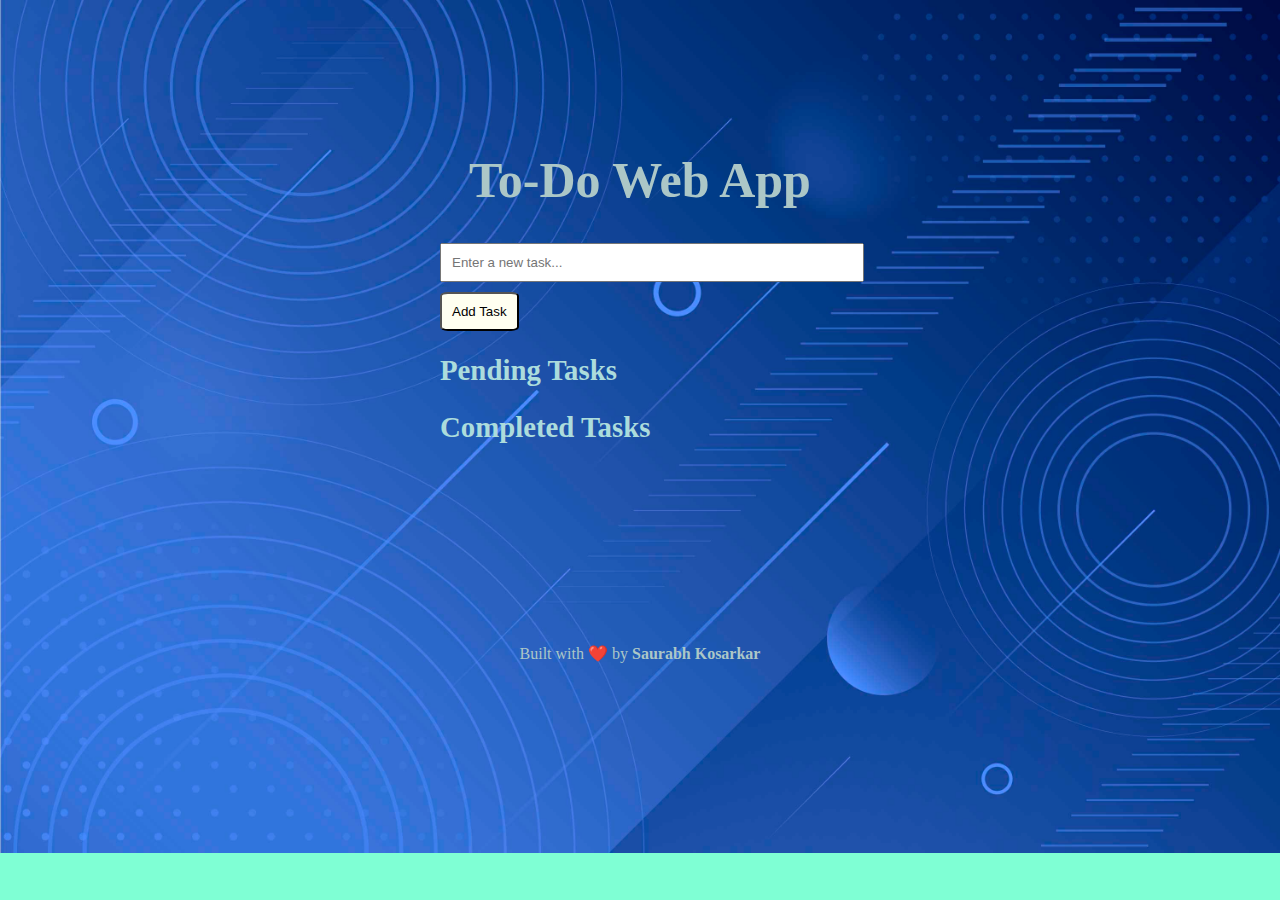
<file: index.html>
<!DOCTYPE html>
<html>
<head>
  <title>To-Do App</title>
  <link rel="stylesheet" type="text/css" href="styles.css">
</head>
<body>
  <div class="container">
    <h1>To-Do Web App</h1>
    <div>
      <input type="text" id="taskInput" placeholder="Enter a new task...">
      <button id="addTaskBtn">Add Task</button>
    </div>
    <div class="task-list">
      <h2>Pending Tasks</h2>
      <ul id="pendingTasks"></ul>
    </div>
    <div class="task-list">
      <h2>Completed Tasks</h2>
      <ul id="completedTasks"></ul>
    </div>
  </div>
  
  <script src="script.js"></script>
  <footer>
    <p>Built with ❤️ by <b>Saurabh Kosarkar</b></p>
  </footer>
</body>
</html>
</file>
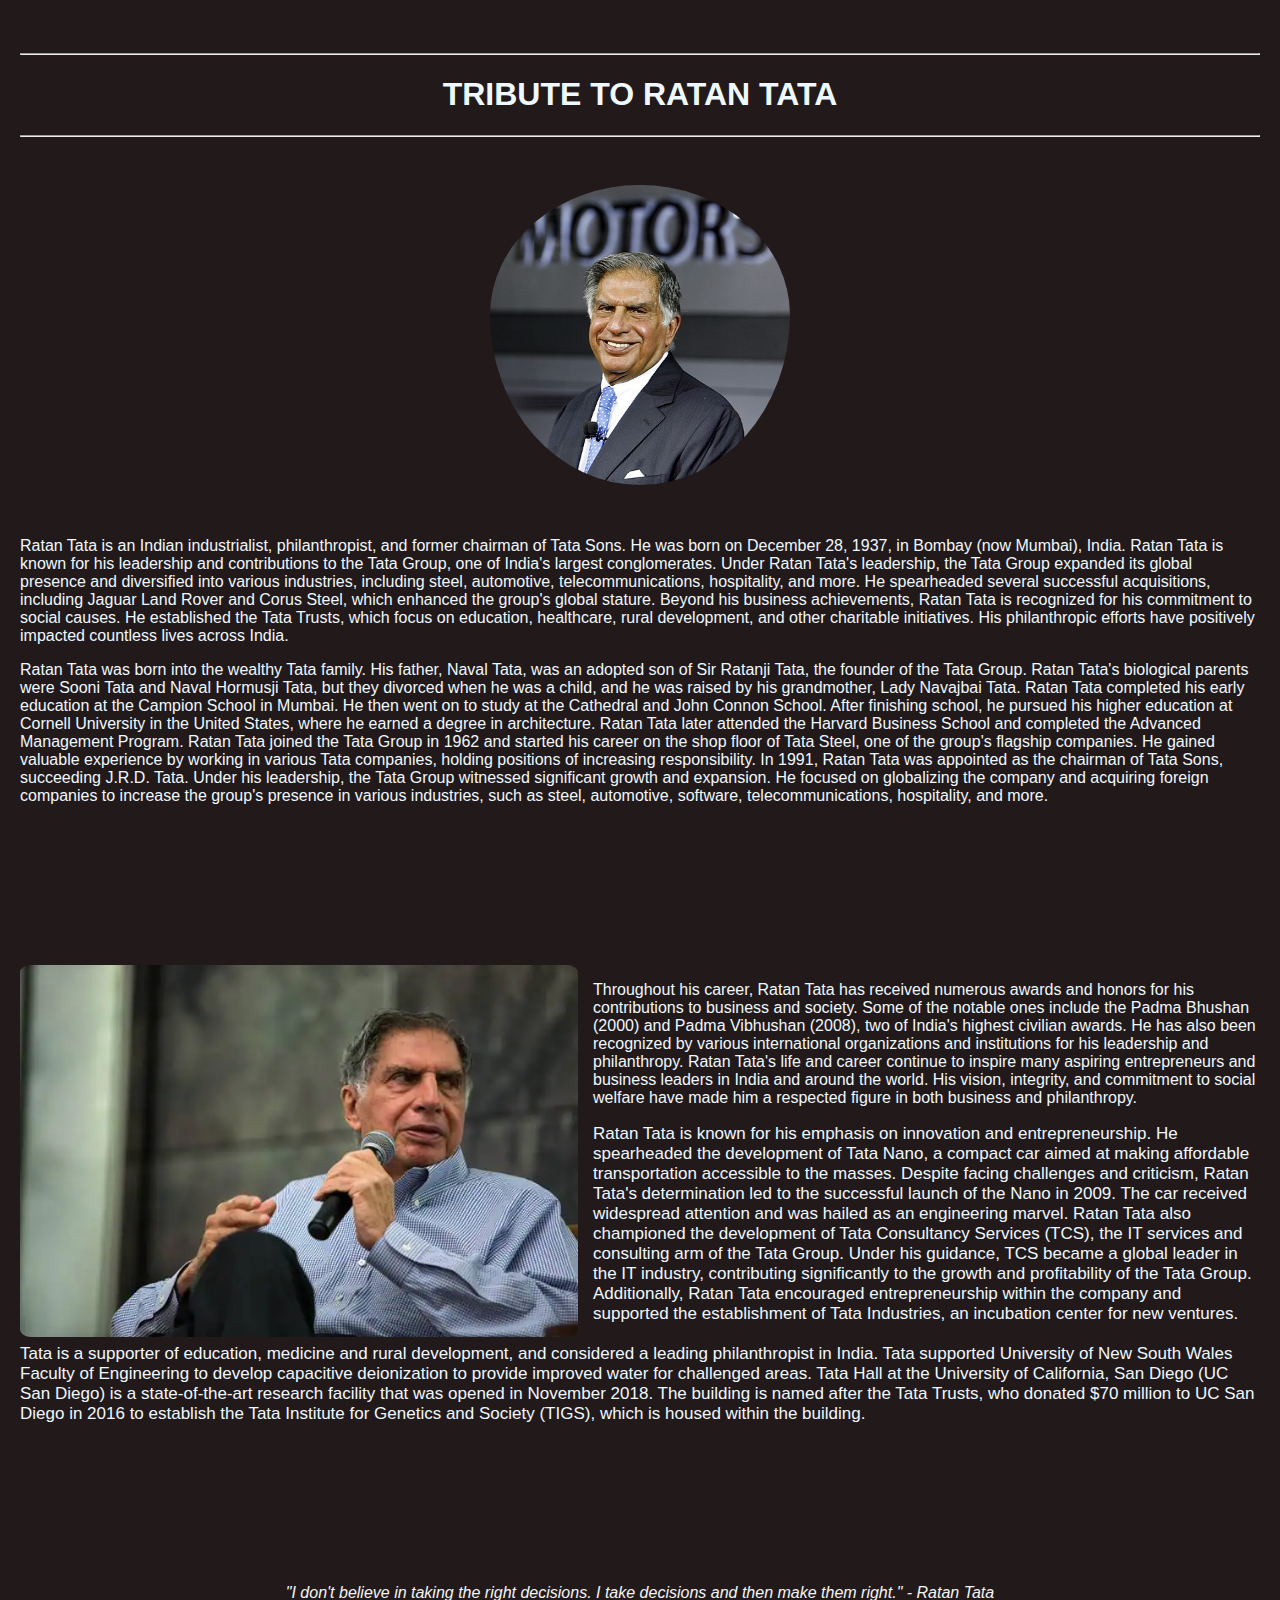
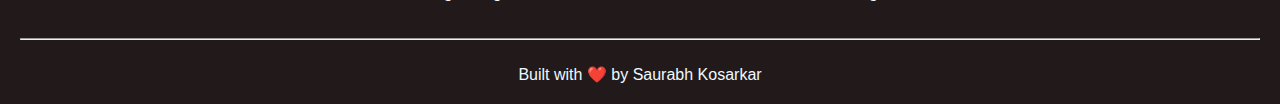
<file: tata.html>
<!DOCTYPE html>
<html>
<head>
    <title>Tribute to Ratan Tata</title>
    <link rel="stylesheet" type="text/css" href="style.css">
    <meta name="viewport" content="width=device-width, initial-scale=1.0">
    <style>
    align-items:center;
    justify-content:center;
    </style>
</head>
<body>
    <hr>
    <h1>TRIBUTE TO RATAN TATA</h1>
    <hr>
    <img id=img1 src="ratan tata.jpg" alt="Ratan Tata">
    <br>
    <br>
    <p>
        Ratan Tata is an Indian industrialist, philanthropist, and former chairman of Tata Sons. He was born on December 28, 1937, in Bombay (now Mumbai), India. Ratan Tata is known for his leadership and contributions to the Tata Group, one of India's largest conglomerates.
        Under Ratan Tata's leadership, the Tata Group expanded its global presence and diversified into various industries, including steel, automotive, telecommunications, hospitality, and more. He spearheaded several successful acquisitions, including Jaguar Land Rover and Corus Steel, which enhanced the group's global stature.
        Beyond his business achievements, Ratan Tata is recognized for his commitment to social causes. He established the Tata Trusts, which focus on education, healthcare, rural development, and other charitable initiatives. His philanthropic efforts have positively impacted countless lives across India.
    </p>
    <p>
        Ratan Tata was born into the wealthy Tata family. His father, Naval Tata, was an adopted son of Sir Ratanji Tata, the founder of the Tata Group. Ratan Tata's biological parents were Sooni Tata and Naval Hormusji Tata, but they divorced when he was a child, and he was raised by his grandmother, Lady Navajbai Tata.
        Ratan Tata completed his early education at the Campion School in Mumbai. He then went on to study at the Cathedral and John Connon School. After finishing school, he pursued his higher education at Cornell University in the United States, where he earned a degree in architecture. Ratan Tata later attended the Harvard Business School and completed the Advanced Management Program.
        Ratan Tata joined the Tata Group in 1962 and started his career on the shop floor of Tata Steel, one of the group's flagship companies. He gained valuable experience by working in various Tata companies, holding positions of increasing responsibility.

In 1991, Ratan Tata was appointed as the chairman of Tata Sons, succeeding J.R.D. Tata. Under his leadership, the Tata Group witnessed significant growth and expansion. He focused on globalizing the company and acquiring foreign companies to increase the group's presence in various industries, such as steel, automotive, software, telecommunications, hospitality, and more.
    </p>

    <div class="wrapper">
        <img id=img2 src="ratan tata 1.webp" alt="ratan tata image 1">
        <div class="text-box">
            <p id="p2">Throughout his career, Ratan Tata has received numerous awards and honors for his contributions to business and society. Some of the notable ones include the Padma Bhushan (2000) and Padma Vibhushan (2008), two of India's highest civilian awards. He has also been recognized by various international organizations and institutions for his leadership and philanthropy.

            Ratan Tata's life and career continue to inspire many aspiring entrepreneurs and business leaders in India and around the world. His vision, integrity, and commitment to social welfare have made him a respected figure in both business and philanthropy.</p>
            <p id="p3">Ratan Tata is known for his emphasis on innovation and entrepreneurship. He spearheaded the development of Tata Nano, a compact car aimed at making affordable transportation accessible to the masses. Despite facing challenges and criticism, Ratan Tata's determination led to the successful launch of the Nano in 2009. The car received widespread attention and was hailed as an engineering marvel.

Ratan Tata also championed the development of Tata Consultancy Services (TCS), the IT services and consulting arm of the Tata Group. Under his guidance, TCS became a global leader in the IT industry, contributing significantly to the growth and profitability of the Tata Group. Additionally, Ratan Tata encouraged entrepreneurship within the company and supported the establishment of Tata Industries, an incubation center for new ventures.<br><br>
Tata is a supporter of education, medicine and rural development, and considered a leading philanthropist in India. Tata supported University of New South Wales Faculty of Engineering to develop capacitive deionization to provide improved water for challenged areas.

Tata Hall at the University of California, San Diego (UC San Diego) is a state-of-the-art research facility that was opened in November 2018. The building is named after the Tata Trusts, who donated $70 million to UC San Diego in 2016 to establish the Tata Institute for Genetics and Society (TIGS), which is housed within the building.</p>       </div>
    </div>  
    <br>
    <p id="quote">
        "I don't believe in taking the right decisions. I take decisions and then make them right." - Ratan Tata
    </p>
    <br>
    <hr>
    <p id="sk">Built with ❤️ by Saurabh Kosarkar</p>
</body>
</html>
</file>
<file: styles.css>
.container {
  max-width: 400px;
  margin: 0 auto;
  padding: 20px;
}
body
{
  padding-top: 7%;
  background-color: aquamarine;
  background-size:100%;
  background-attachment: fixed;
  background-repeat: no-repeat;
}
body
{
  background-image:url(bg\ for\ to\ do.jpg);
}

h1 {
  text-align:center;
  font-size:50px;
  color:rgb(172, 199, 199);
}
h2
{
  color:rgb(172,220,220);
}

input[type="text"] {
  width: 100%;
  padding: 10px;
  margin-bottom: 10px;
}

button {
  padding: 10px;
  background-color:ivory;
  border-radius:10%;
}

.task-list {
  margin-top: 20px;
  padding-right: 50px;
  color: aliceblue;
  font-size: larger; 
}

ul {
  list-style-type: none;
  padding: 0;
}

li {
  margin-bottom: 5px;
}

.completed {
  text-decoration: line-through;
  color: #999;
}
p
{
  text-align: center;
  padding-top: 140px;
  color: rgb(172, 199, 199);
}
</file>
<file: style.css>
body 
{
    padding-top: 25px;
    font-family: Arial, sans-serif;
    margin: 20px;
    background-color: rgb(34, 26, 26);
} 
h1 
{
    text-align: center;
    color:aliceblue;
}
p
{
    margin-bottom: 10px;
    color: aliceblue;
}
#img1
{
    padding-top: 40px;
    display: block;
    margin: 0 auto;
    width: 300px;
    height: 300px;
    border-radius: 50%;
    object-fit: cover;
}
#img2
{
    margin-top:0%;
    border-radius:2%;
    float: left;
    width: 45%;
    margin-right: 15px;
}
#quote
{
    padding-top: 30px;
    font-style: italic;
    text-align: center;
    color:whitesmoke;
    margin-top: 20px;
}
#sk
{
    margin-top: 02%;
    text-align: center;
}
.wrapper
{
    margin:150px auto;
    float:left
}
.text-box
{
    color: aliceblue;
    
}
#p2
{
    font-family: 'Courier New', ;
    font size:17px;
}
#p3
{
    font-family: 'Courier New',;
    font-size:17px;
}
</file>
